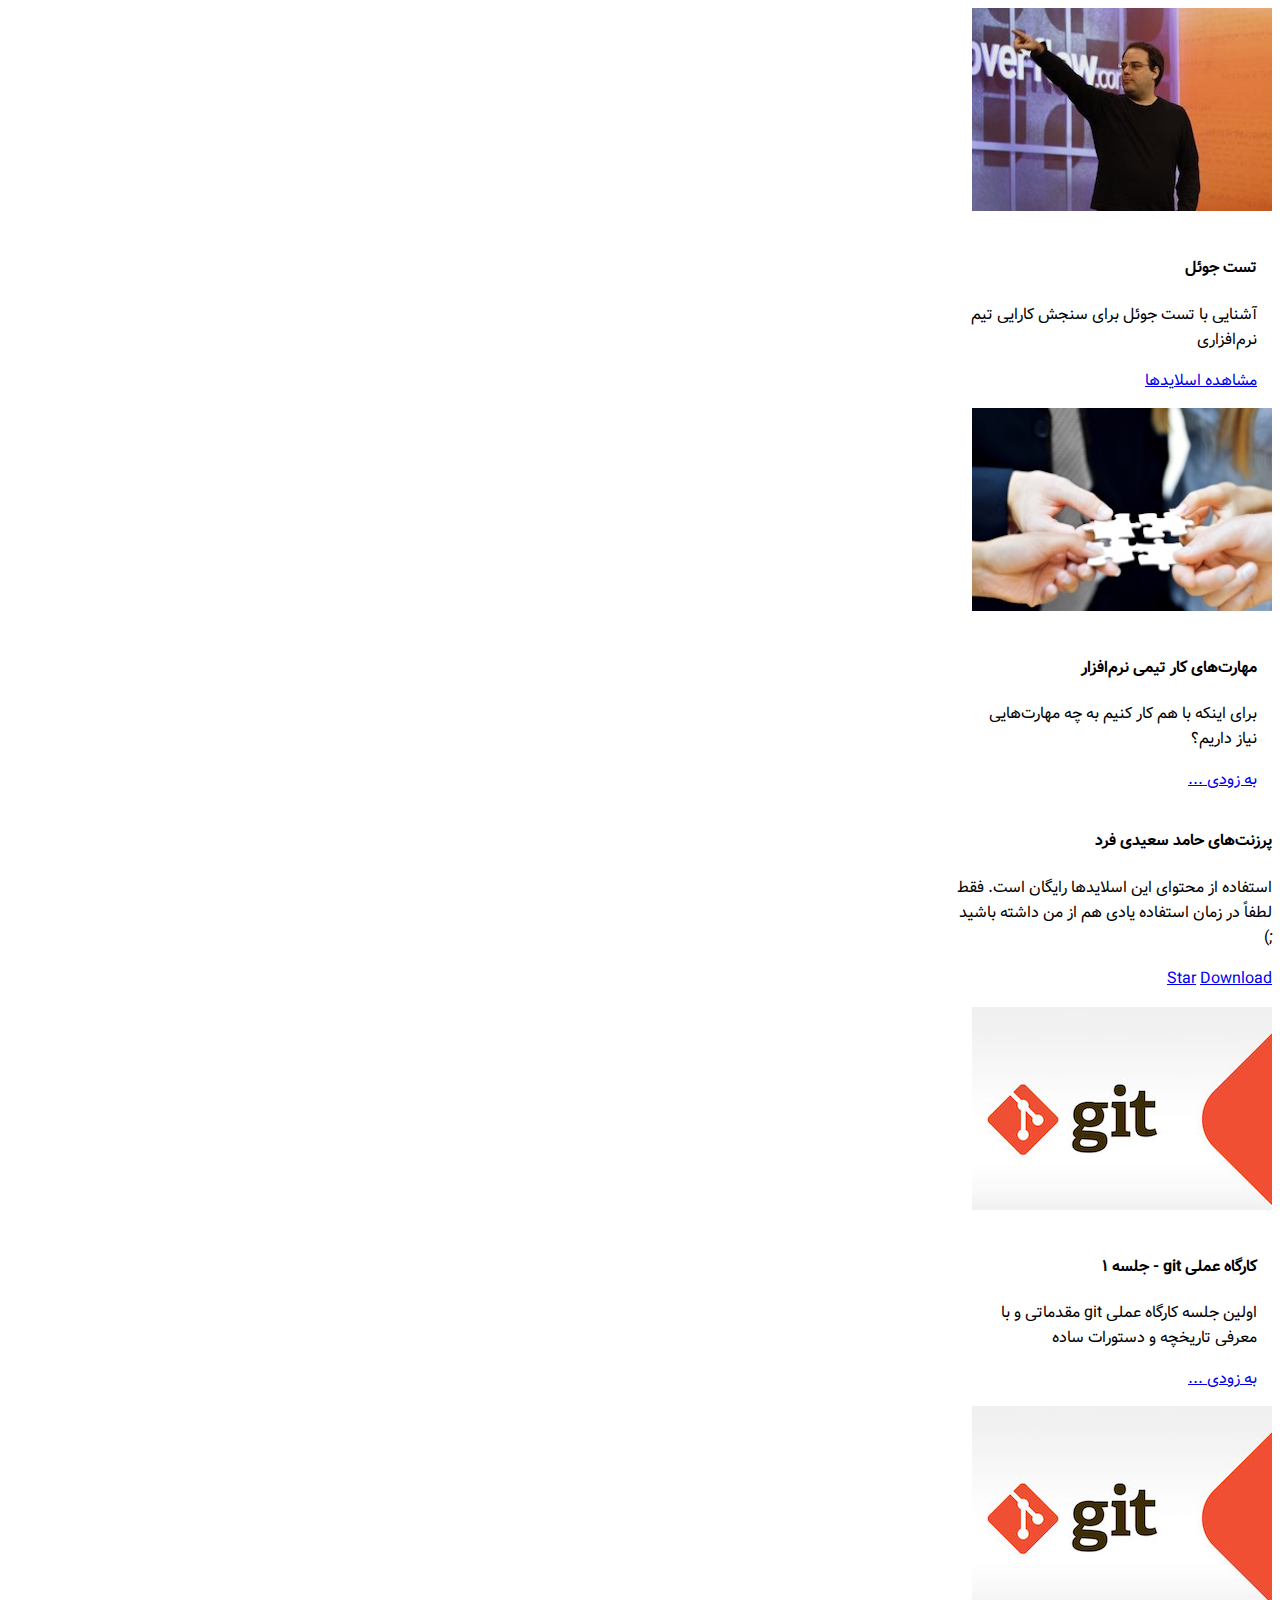
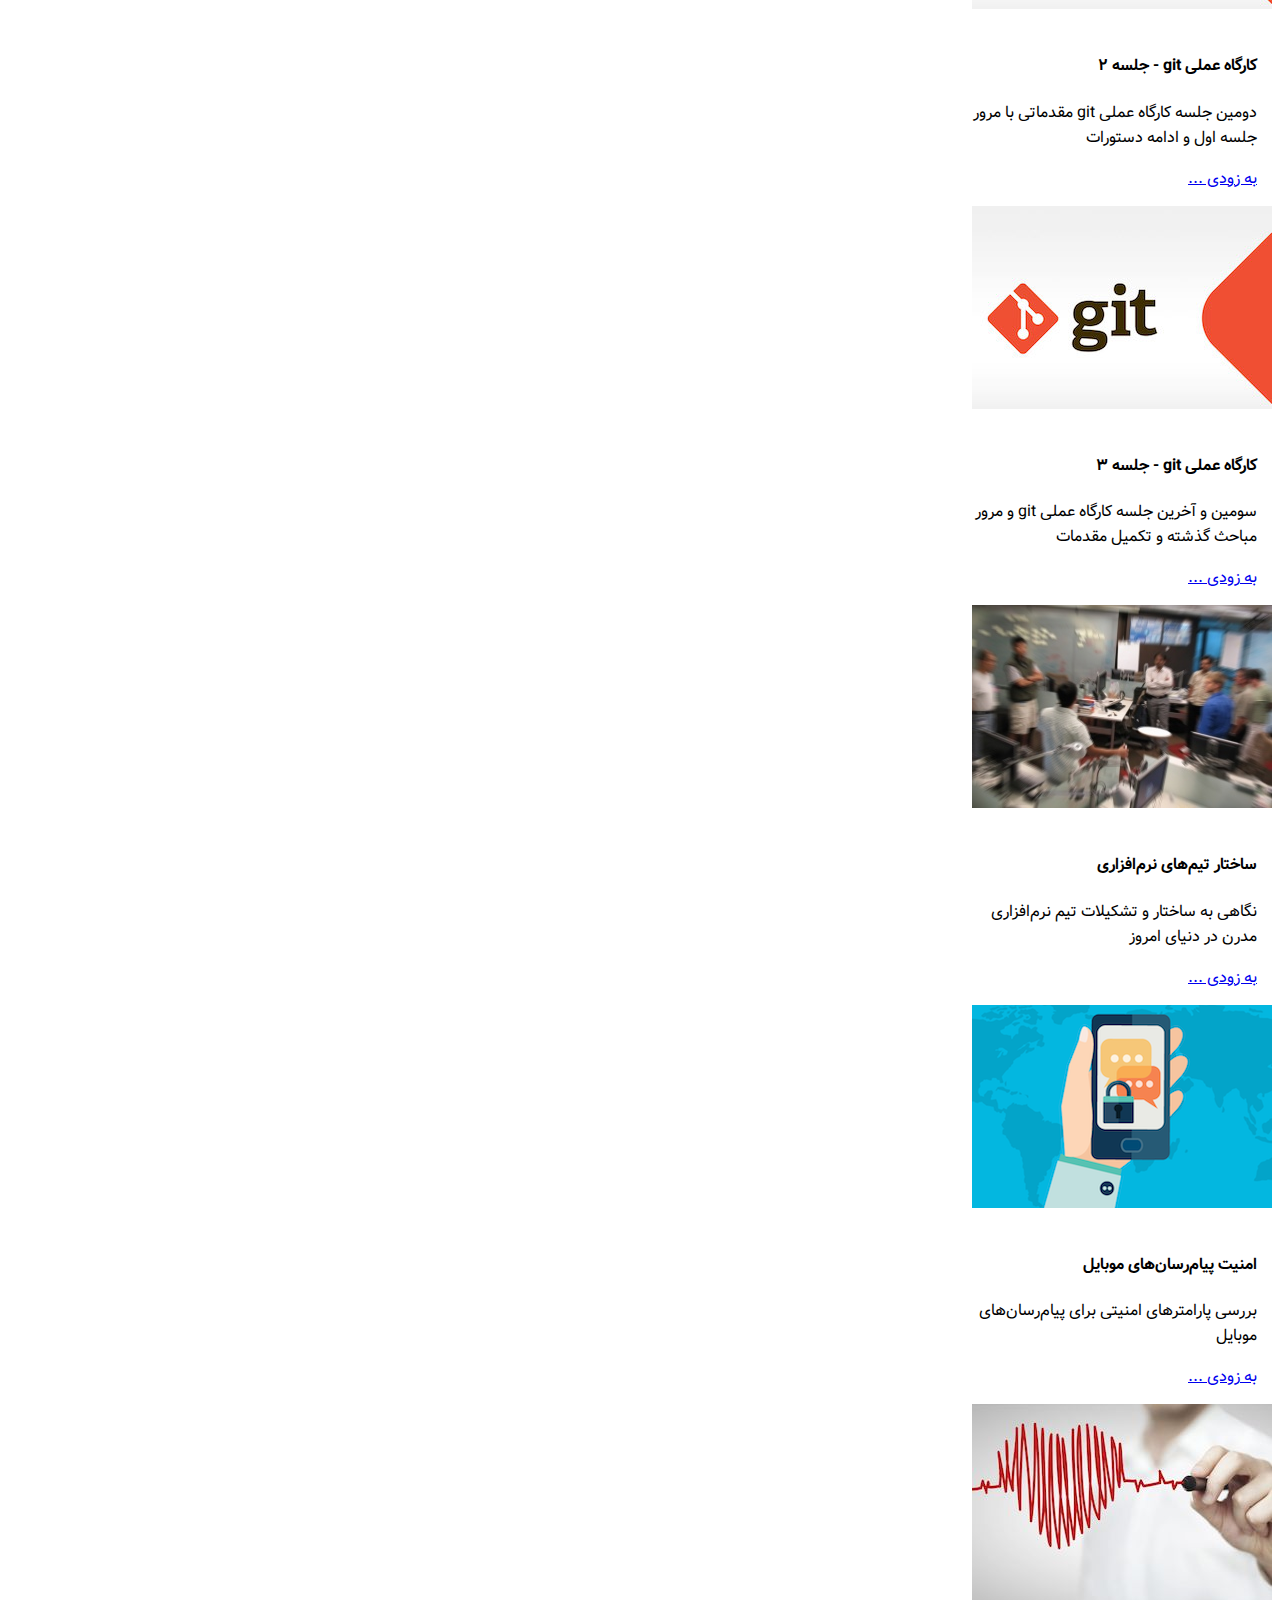
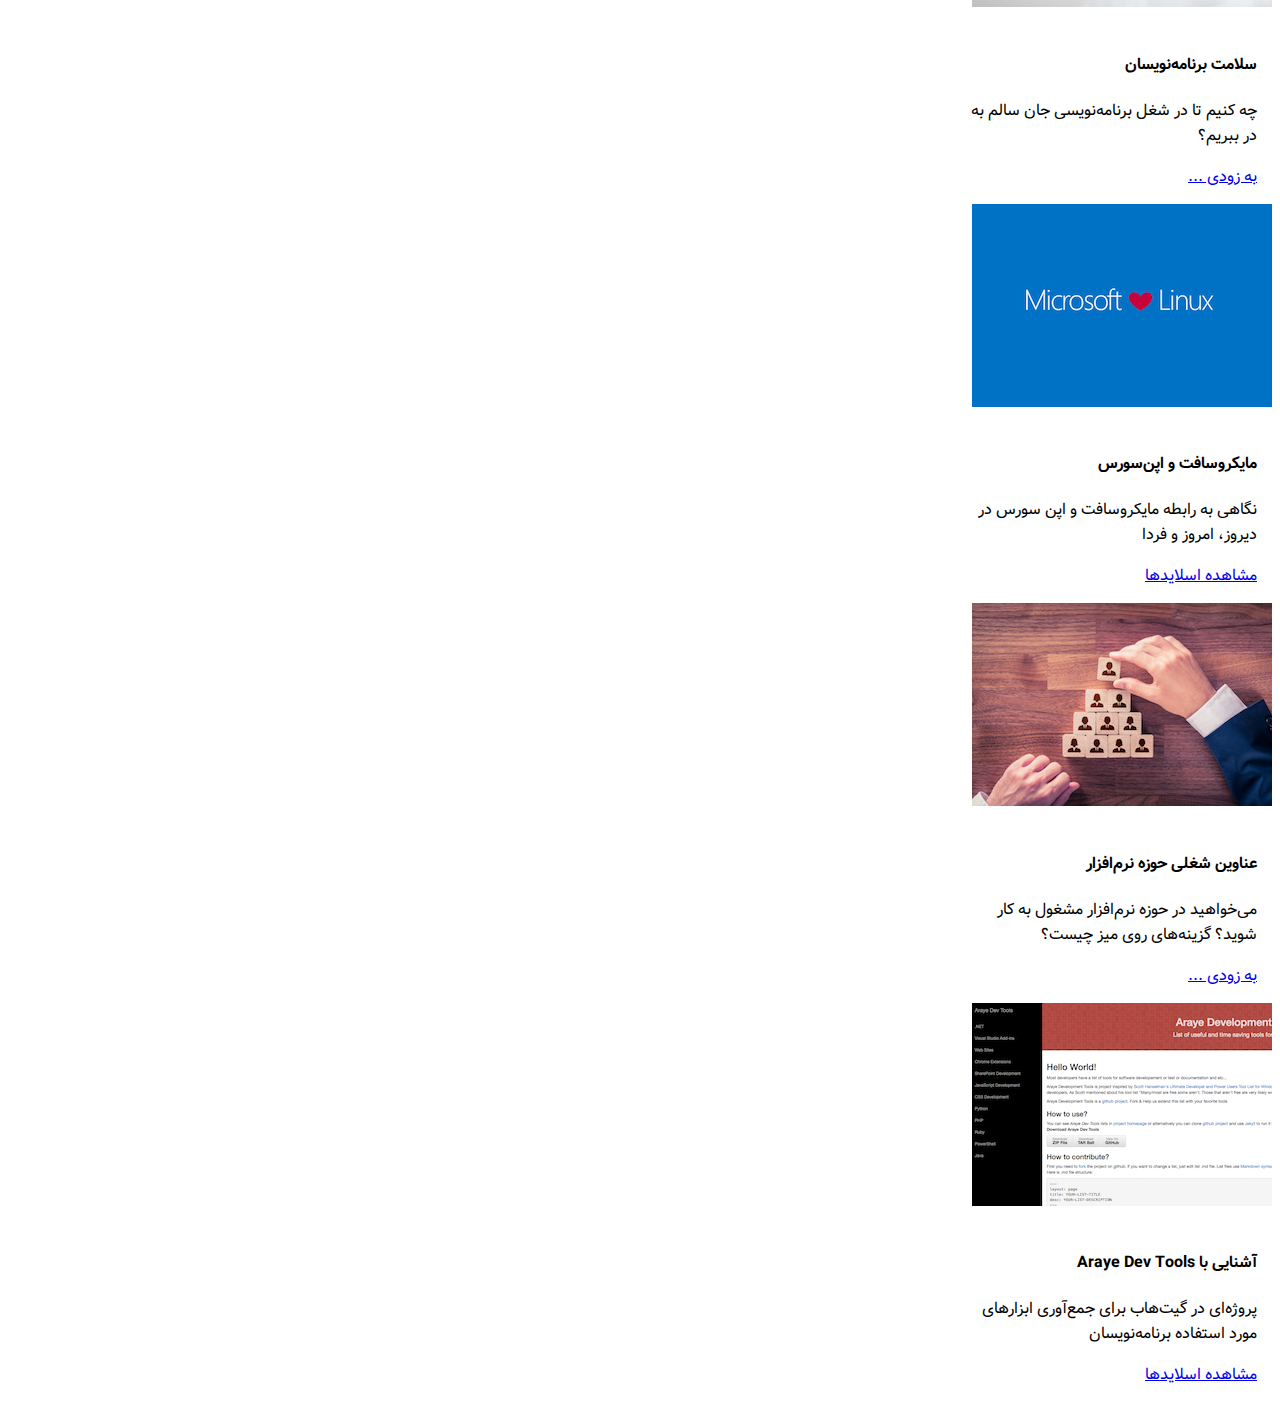
<file: index.html>
﻿<!DOCTYPE html>
<html lang="en">
<head>
    <meta charset="utf-8">
    <meta name="viewport" content="width=device-width, initial-scale=1, shrink-to-fit=no">
    <title>پرزنت‌های حامد سعیدی فرد</title>
    <link rel="stylesheet" href="https://maxcdn.bootstrapcdn.com/bootstrap/4.0.0-beta/css/bootstrap.min.css" integrity="sha384-/Y6pD6FV/Vv2HJnA6t+vslU6fwYXjCFtcEpHbNJ0lyAFsXTsjBbfaDjzALeQsN6M" crossorigin="anonymous">
    <link rel="stylesheet" href="lib/css/listslides.css">
    <script async defer src="https://buttons.github.io/buttons.js"></script>
</head>
<body>
    <div class="container">
       
        <div class="row mt-5">
            <div class="col">
                <div class="card" style="width: 20rem;">
                    <img class="card-img-top" src="lib/images/joel.jpg" alt="Card image cap">
                    <div class="card-block">
                        <h4 class="card-title">تست جوئل</h4>
                        <p class="card-text">آشنایی با تست جوئل برای سنجش کارایی تیم نرم‌افزاری</p>
                        <a href="topics/JoelTest" class="btn btn-primary">مشاهده اسلایدها</a>
                    </div>
                </div>
            </div>
            <div class="col">
                <div class="card" style="width: 20rem;">
                    <img class="card-img-top" src="lib/images/teamw.jpg" alt="Card image cap">
                    <div class="card-block">
                        <h4 class="card-title">مهارت‌های کار تیمی نرم‌افزار</h4>
                        <p class="card-text">برای اینکه با هم کار کنیم به چه مهارت‌هایی نیاز داریم؟</p>
                        <a href="#" class="btn btn-primary">به زودی ...</a>
                    </div>
                </div>
            </div>
            <div class="col">
                    <div class="card text-white bg-primary" style="max-width: 20rem;">                            
                            <div class="card-body">
                            <h4 class="card-title">پرزنت‌های حامد سعیدی فرد</h4>
                            <p class="card-text pt-3">استفاده از محتوای این اسلایدها رایگان است. فقط لطفاً در زمان استفاده یادی هم از من داشته باشید ;)</p>
                           
                            
                            </div>
                            
                    </div>
            <p class="text-center mt-5">
                    <a class="github-button" href="https://github.com/hameds/slides" data-size="large" aria-label="Star hameds/slides on GitHub">Star</a>
                    <a class="github-button" href="https://github.com/hameds/slides/archive/master.zip" data-icon="octicon-cloud-download" data-size="large" aria-label="Download hameds/slides on GitHub">Download</a>
            </p>
            
            </div>
        </div>
        <div class="row mt-5">
                <div class="col">
                    <div class="card" style="width: 20rem;">
                        <img class="card-img-top" src="lib/images/git.jpg" alt="Card image cap">
                        <div class="card-block">
                            <h4 class="card-title">کارگاه عملی git - جلسه ۱</h4>
                            <p class="card-text">اولین جلسه کارگاه عملی git مقدماتی و با معرفی تاریخچه و دستورات ساده</p>
                            <a href="#" class="btn btn-primary">به زودی ...</a>
                        </div>
                    </div>
                </div>
                <div class="col">
                    <div class="card" style="width: 20rem;">
                        <img class="card-img-top" src="lib/images/git.jpg" alt="Card image cap">
                        <div class="card-block">
                                <h4 class="card-title">کارگاه عملی git - جلسه ۲</h4>
                            <p class="card-text">دومین جلسه کارگاه عملی git مقدماتی با مرور جلسه اول و ادامه دستورات</p>
                            <a href="#" class="btn btn-primary">به زودی ...</a>
                        </div>
                    </div>
                </div>
                <div class="col">
                        <div class="card" style="width: 20rem;">
                                <img class="card-img-top" src="lib/images/git.jpg" alt="Card image cap">
                                <div class="card-block">
                                        <h4 class="card-title">کارگاه عملی git - جلسه ۳</h4>
                                    <p class="card-text">سومین و آخرین جلسه کارگاه عملی git و مرور مباحث گذشته و تکمیل مقدمات</p>
                                    <a href="#" class="btn btn-primary">به زودی ...</a>
                                </div>
                            </div>
    
                </div>
            </div>
        <div class="row mt-5">
                <div class="col">
                    <div class="card" style="width: 20rem;">
                        <img class="card-img-top" src="lib/images/mdrn.jpg" alt="Card image cap">
                        <div class="card-block">
                            <h4 class="card-title">ساختار تیم‌های نرم‌افزاری</h4>
                            <p class="card-text">نگاهی به ساختار و تشکیلات تیم نرم‌افزاری مدرن در دنیای امروز</p>
                            <a href="#" class="btn btn-primary">به زودی ...</a>
                        </div>
                    </div>
                </div>
                <div class="col">
                    <div class="card" style="width: 20rem;">
                        <img class="card-img-top" src="lib/images/securemsg.png" alt="Card image cap">
                        <div class="card-block">
                            <h4 class="card-title"> امنیت پیام‌رسان‌های موبایل</h4>
                            <p class="card-text">بررسی پارامترهای امنیتی برای پیام‌رسان‌های موبایل</p>
                            <a href="#" class="btn btn-primary">به زودی ...</a>
                        </div>
                    </div>
                </div>
                <div class="col">
                        <div class="card" style="width: 20rem;">
                                <img class="card-img-top" src="lib/images/health.jpg" alt="Card image cap">
                                <div class="card-block">
                                    <h4 class="card-title">سلامت برنامه‌نویسان</h4>
                                    <p class="card-text">چه کنیم تا در شغل برنامه‌نویسی جان سالم به در ببریم؟</p>
                                    <a href="#" class="btn btn-primary">به زودی ...</a>
                                </div>
                            </div>
    
                </div>
            </div>

            <div class="row mt-5 mb-5">
                    <div class="col">
                        <div class="card" style="width: 20rem;">
                            <img class="card-img-top" src="lib/images/msos.png" alt="Card image cap">
                            <div class="card-block">
                                <h4 class="card-title">مایکروسافت و اپن‌سورس</h4>
                                <p class="card-text">نگاهی به رابطه مایکروسافت و اپن سورس در دیروز، امروز و فردا</p>
                                <a href="topics/MicrosoftAndOpenSource" class="btn btn-primary">مشاهده اسلایدها</a>
                            </div>
                        </div>
                    </div>
                    <div class="col">
                        <div class="card" style="width: 20rem;">
                            <img class="card-img-top" src="lib/images/jobt.jpg" alt="Card image cap">
                            <div class="card-block">
                                <h4 class="card-title">عناوین شغلی حوزه نرم‌افزار</h4>
                                <p class="card-text"> می‌خواهید در حوزه نرم‌افزار مشغول به کار شوید؟ گزینه‌های روی میز چیست؟</p>
                                <a href="#" class="btn btn-primary">به زودی ...</a>
                            </div>
                        </div>
                    </div>
                    <div class="col">
                            <div class="card" style="width: 20rem;">
                                    <img class="card-img-top" src="lib/images/arayedevt.png" alt="Card image cap">
                                    <div class="card-block">
                                        <h4 class="card-title">آشنایی با  Araye Dev Tools</h4>
                                        <p class="card-text"> پروژه‌ای در گیت‌هاب برای جمع‌آوری ابزارهای مورد استفاده برنامه‌نویسان</p>
                                        <a href="topics/ArayeDevTools" class="btn btn-primary">مشاهده اسلایدها</a>
                                    </div>
                                </div>
        
                    </div>
                </div>
    </div>
</body>
</html>
</file>
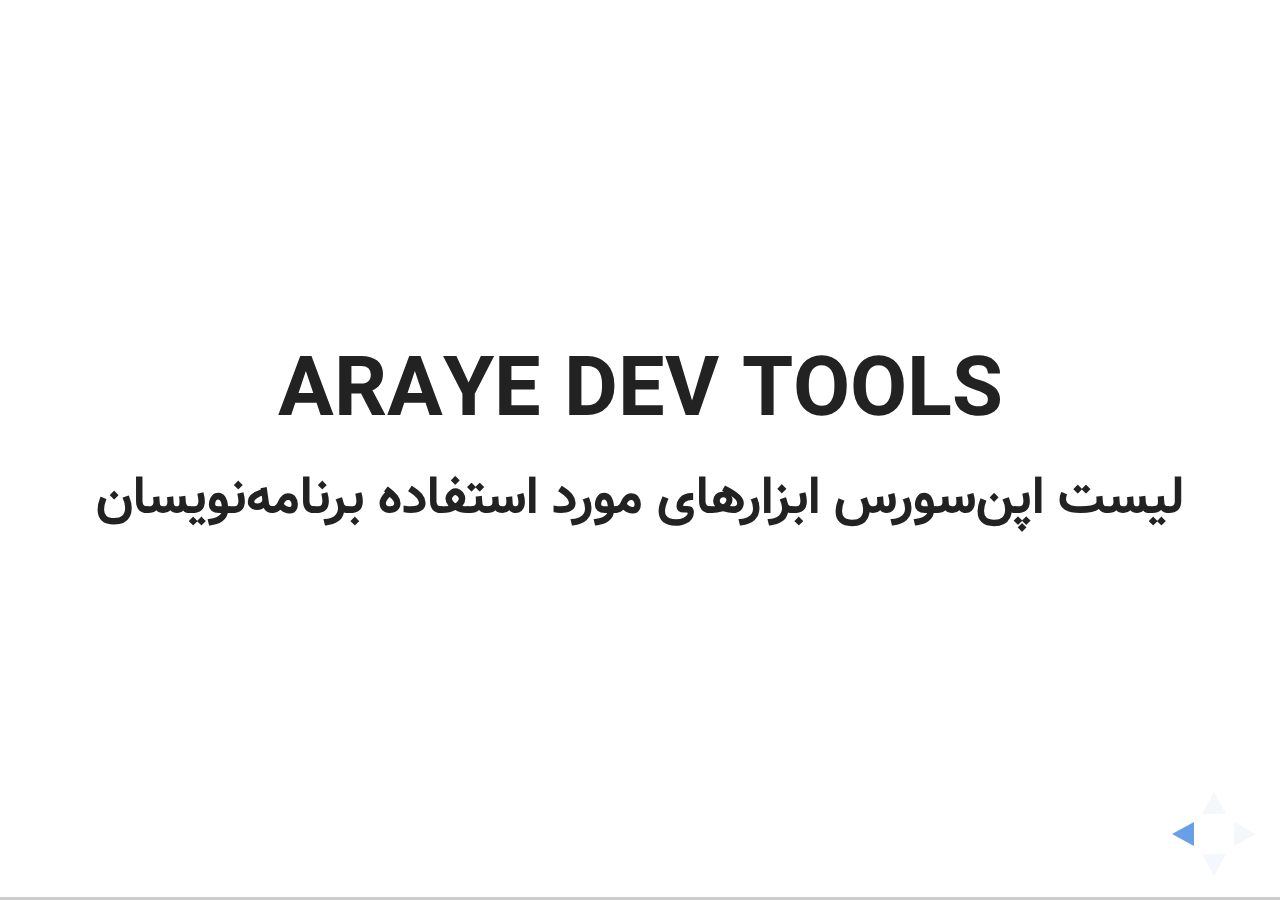
<file: topics/ArayeDevTools/index.html>
﻿<html>
<head>
    <title>آشنایی با پروژه Araye Dev Tools</title>
    <link rel="stylesheet" href="../../css/reveal.css">
    <link rel="stylesheet" href="../../css/white.css">
    <link rel="stylesheet" href="../../lib/css/singleslide.css">
</head>
<body>
    <div class="reveal">
        <div class="slides">
            <section>
                <h2>Araye Dev Tools</h2>
                <h4>لیست اپن‌سورس ابزارهای مورد استفاده برنامه‌نویسان</h4>
            </section>
            <section>
                <h5 class="slide-title">ایده اصلی از اسکات هنسلمن</h5>                
                <img height="300px" style="float:left"  src="images/1.png">
                <p>
                    Scott Hanselman's 2014 Ultimate Developer and Power Users Tool List for Windows
                                
                </p>
            </section>
            <section>
                    <h5 class="slide-title">
                       پروژه Araye Dev Tools
                    </h5>    
                    <center>
                                <img style="display: block"  src="images/2.png">
                            </center>        
                    
                    <br>
                    <p>لیست اپن‌سورس ابزارهای مورد استفاده برنامه‌نویسان زبان‌های مختلف 
                <br>
                <a href="http://hameds.github.io/DevTools/">http://hameds.github.io/DevTools</a>       
                </p>
            </section>
            <section>
                    <h5 class="slide-title">لیست آنلاین با استفاده از jekyll</h5>   
                    <center>                                 
                        <img style="display: block; max-height:300px;" src="images/3.png">
                    </center>   
                    <br>
                    <p>
                        از ابزار اپن‌سورس ایجاد سایت استاتیک jekyll که با گیت‌هاب هم یکپارچه است استفاده شده است
                    </p>
            </section>
            <section>
                    <h5 class="slide-title">
                          مشارکت در این پروژه ساده است
                    </h5>            
                    
                    <ul>
                        <li>
                                عضو گیت‌هاب شوید
                        </li>
                        <li>
                                 پروژه را <a href="https://github.com/Hameds/DevTools/fork">fork</a> کنید
                        </li>
                        <li>
                                لیست جدید بسازید یا لیست‌های موجود پروژه را بهتر کنید        
                        </li>
                        <li>
                                تغییرات خود را commit و push کنید
                        </li>
                        <li>
                                یک Pull Request برای پروژه اصلی ارسال کنید
                        </li>
                    </ul>
            </section>
            <section>
                    <h5 class="slide-title">
                            تغییر لیست ابزارها با گرامر Markdown
                    </h5>  
                    <pre>
                        <code data-trim data-noescape>
---
layout: page
title: YOUR-LIST-TITLE
desc: YOUR-LIST-DESCRIPTION
---
YOUR LIST MARKDOWN SYNTAX

* [**YOUR-TOOL-NAME**](TOOL-URL) - TOOL-SHORT-DESCRIPTION.
                        
                        </code>
                </pre>          
                 
            </section>
            
            
           
           
            
           
            
          
            <section data-background-color="#B82601">
                    <h2 style="color:#fff">
                                همین حالا مشارکت را شروع کنید
                    </h2>
                    <a style="color:#fff" href="https://github.com/hameds/devtools">https://github.com/hameds/devtools</a>
            </section>
            
            
        </div>
    </div>
    <script src="../../js/head.min.js"></script>
    <script src="../../js/reveal.js"></script>
    <script src="../../lib/js/reveal-init.js"></script>
</body>
</html>
</file>
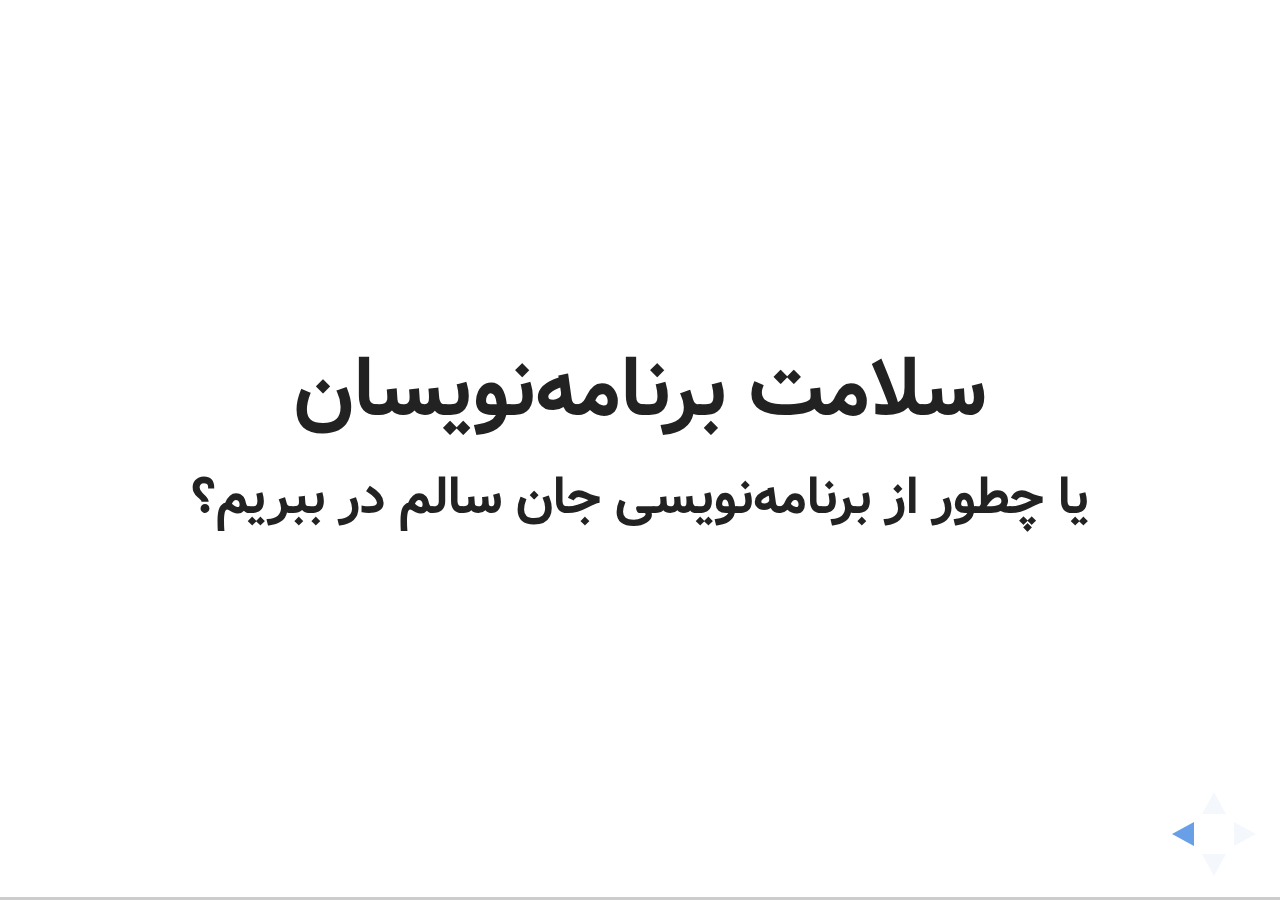
<file: topics/HealthyProgrammer/index.html>
﻿<html>
<head>
    <title>سلامت برنامه‌نویسان</title>
    <link rel="stylesheet" href="../../css/reveal.css">
    <link rel="stylesheet" href="../../css/white.css">
    <link rel="stylesheet" href="../../lib/css/singleslide.css">
</head>
<body>
    <div class="reveal">
        <div class="slides">
            <section>
                <h2>سلامت برنامه‌نویسان</h2>
                <h4>یا چطور از برنامه‌نویسی جان سالم در ببریم؟</h4>
            </section>
            <section>
                <h5 class="slide-title">رفع مسئولیت</h5>                
                <img height="200px" style="float:left"  src="images/2.jpg">
                <ul>
                    <li>این یک ارائه صد در صد علمی نیست</li>
                    <li>این ارائه راهکارهای توصیه شده را پیشنهاد می‌دهد</li>
                    <li>سلامتی پارامترهای مختلفی دارد و توجه به آن شخصی است
                       </li>
                </ul>
				 <br>    
                        شما هم از تجربه‌ها بگویید
            </section>
            
            
           
          
          
            <section>
                <h5 class="slide-title">
                      برنامه‌نویسی یک شغل نشستنی است  
                </h5>            
                <img height="225px" width="300px;" style="float:left"  src="images/3.jpg">
                <ul>
                    <li>مثل سایر شغل‌های اداری
					<br>
					<font color="red">پشت میز نشینی طولانی</font> دارد
					</li>
                    <li>و بنابراین مشکلات پشت‌ میز نشینی
					<br>
					را هم دارد
					</li>
                    
                </ul>
            </section>
            <section data-background-video="images/video.mp4">
               
            </section>
			<section>
                <h5 class="slide-title">نکته اول: هر از گاهی بلند شوید</h5>                
                <img height="200px" style="float:left"  src="images/4.jpg">
                <ul>
                    <li>خیلی ساده گاهی بلند شوید
					<br>
					و قدمی بزنید. نیاز به تجهیزات
					<br>
					پیشرفته نیست
					</li>
                    <li>اگر درگیر کار می‌شوید و فراموش می‌کنید
					<br>
					از نرم‌افزارهای مخصوص یا هشدار گوشی
					<br>
					برای یادآوری استفاده کنید
					</li>
                   
                    </ul>
            </section>
            <section>
                    <h5 class="slide-title">
                       نکته دوم: پشت میز درست بنشینید
                    </h5>   
					<center>
						<img style="display: block"  src="images/5.jpg">
					</center>
            </section>
            <section>
                    <h5 class="slide-title">
						نکته سوم: از تجهیزات مناسب استفاده کنید
                    </h5>   
					<center>
						<img style="display: block"  src="images/6.jpg">
					</center>
            </section>
			<section>
                    <h5 class="slide-title">
                       نکته چهارم: فست فود نه!
                    </h5>   
					<center>
						<img style="display: block"  src="images/7.jpg">
					</center>
            </section>			
            <section>
                    <h5 class="slide-title">
                      نکته پنجم: آب زیاد بنوشید
                    </h5>        
					<center>					
						<img style="display: block"  src="images/8.jpg">
					</center>
            </section>		
			<section>
                    <h5 class="slide-title">
                      نکته ششم: وزنتان را مانیتور کنید
                    </h5>   
					<center>
						<img style="display: block"  src="images/9.png">
					</center>
            </section>		
			<section>
                    <h5 class="slide-title">
                       نکته هفتم: خوب و به اندازه بخوابید
                    </h5>       
					<center>
						<img style="display: block"  src="images/10.jpg">
					</center>
            </section>		
			<section>
                    <h5 class="slide-title">
                       نکته هشتم: ویتامین D بیشتری به بدن برسانید
                    </h5>  
					<center>
						<img style="display: block"  src="images/11.jpg">
					</center>
            </section>		
			

            <section data-background-color="#e74c3c">
                    <h2 style="color:#fff">One more thing </h2>
            </section>
            <section  data-background="images/12.jpg">
                
             </section>
            <section data-external="../../lib/info.html"> </section>
        </div>
    </div>
    <script src="../../js/head.min.js"></script>
    <script src="../../js/reveal.js"></script>
    <script src="../../lib/js/reveal-init.js"></script>
</body>
</html>
</file>
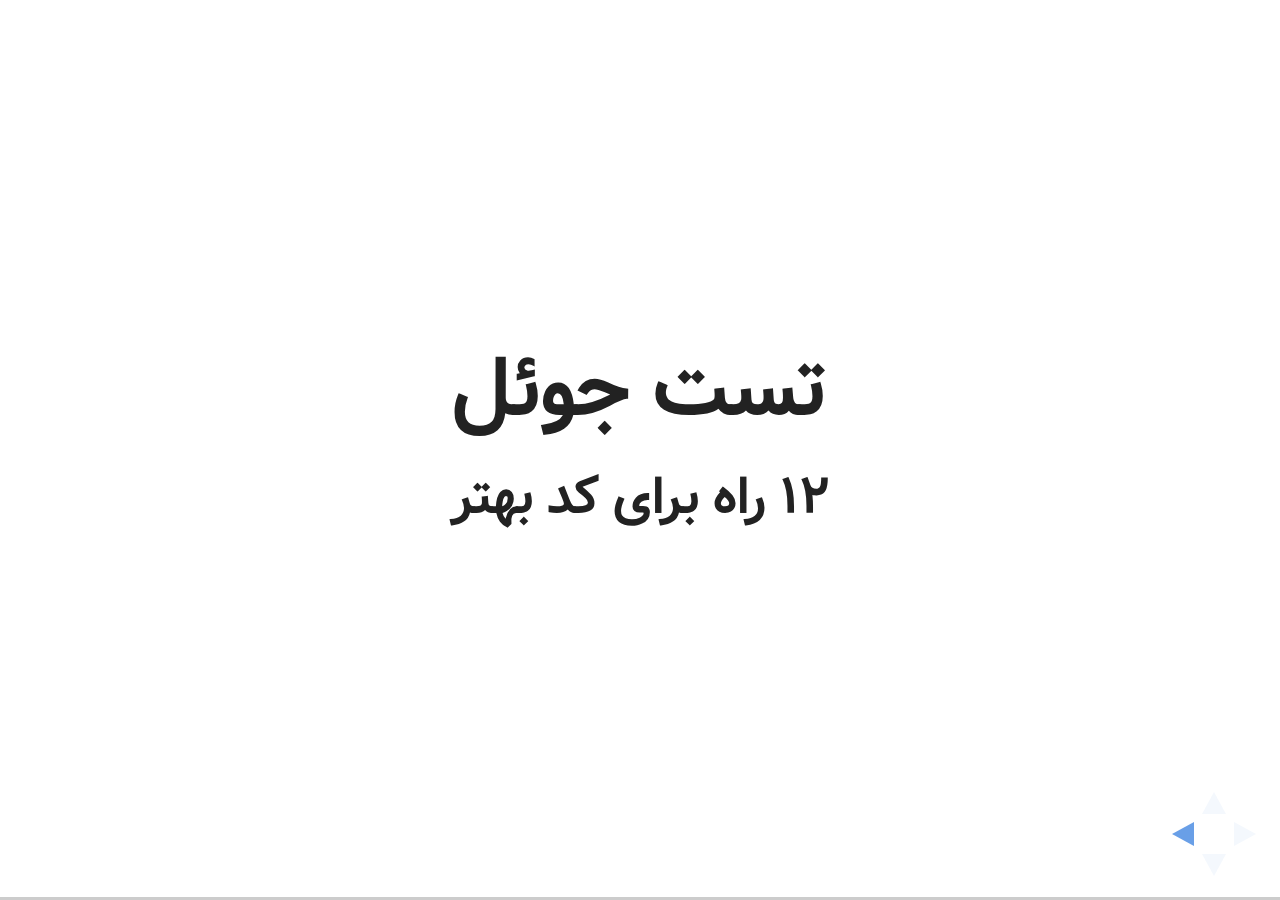
<file: topics/JoelTest/index.html>
﻿<html>
<head>
    <title>تست جوئل: ۱۲ راه برای کد بهتر</title>
    <link rel="stylesheet" href="../../css/reveal.css">
    <link rel="stylesheet" href="../../css/white.css">
    <link rel="stylesheet" href="../../lib/css/singleslide.css">
</head>
<body>
    <div class="reveal">
        <div class="slides">
            <section>
                <h2>تست جوئل</h2>
                <h4>۱۲ راه برای کد بهتر</h4>
            </section>
            <section>
                <h5 class="slide-title">جوئل اسپالسکی کیست؟</h5>                
                <img height="300px" style="float:left"  src="images/1.png">
                <ul>
                    <li>مهندس نرم‌افزار اهل نیویورک</li>
                    <li>خالق سایت‌های stackoverflow و trello</li>
                    <li>نویسنده سایت Joel On Sofware</li>
                    </ul>
            </section>
            <section>
                    <h5 class="slide-title">
                        ۱. آیا از سورس کنترل استفاده می‌کنید؟
                    </h5>            
                    <img style="display: block"  src="images/2.png">
                    <br>
                    <p>تحویل بگیرید، کد را تغییر دهید، تحویل بدهید و تاریخچه تغییرات را ببینید
                        </p>
            </section>
            <section>
                    <h5 class="slide-title">۲: آیا می‌توانید در یک مرحله برنامه‌تان را build کنید؟</h5>            
                    <img style="display: block"  src="images/3.png">
                    <br>
                    <p>
                        برای ایجاد نسخه قابل تحویل به مشتری از آخرین سورس، چند مرحله وجود دارد؟
                    </p>
            </section>
            <section>
                    <h5 class="slide-title">
                            ۳: آیا دارایbuild روزانه هستید؟
                    </h5>            
                    <img style="display: block"  src="images/4.png">
                    <br>
                    <p>
                        هر روز تکه و بعد از زمانی که کدی به سورس اصلی اضافه شد، آن را build‌ کنیم.                            
                    </p>
            </section>
            <section>
                    <h5 class="slide-title">
                            ۴: آیا بانک اطلاعاتی از BUG ‌ها دارید؟
                    </h5>            
                    <img style="display: block"  src="images/5.png">
                    <br>
                    <p>
                            مراحل باز تولید،‌ رفتار مورد انتظار، رفتار رخ داده، فردی که رفع باگ به وی محول شده و وضعیت باگ را نگهداری کنیم                           
                    </p>
            </section>
            <section>
                    <h5 class="slide-title">
                            ۵: آیا قبل از نوشتن کد جدید به رفع اشکالات کنونی می‌پردازید؟       
                    </h5>            
                    <img style="display: block"  src="images/6.png">
                    <br>
                    <p>
                            هر چه برای تصحیح یك اشكال بیشتر معطل كنید، هزینه تصحیح آن (از لحاظ وقت و پول) بیشتر خواهد بود
                    </p>
            </section>
            <section>
                    <h5 class="slide-title">
                            ۶: آیا برنامه زمان‌بندی‌تان به روز است؟
                    </h5>            
                    <img style="display: block"  src="images/7.png">
                    <br>
                    <p>
                            هیچ کس باور نمی‌کند که برنامه‌ریزی انجام شده واقع‌بینانه باشد!                            
                    </p>
            </section>
            <section>
                    <h5 class="slide-title">
                            ۷: آیا دارای لیست مشخصات نرم‌افزار هستید؟
                    </h5>            
                    <img style="display: block"  src="images/8.png">
                    <br>
                    <p>
                            اگر نرم‌افزار را بر اساس سند مشخصات درست نکنید، احتمالاً گرفتار یک طراحی بد و زمان خارج از کنترل خواهید شد
                    </p>
            </section>
            <section>
                    <h5 class="slide-title">
                            ۸: آیا برنامه‌نویسان شما محیط آرامی برای کار کردن دارند؟
                    </h5>            
                    <img style="display: block"  src="images/9.png">
                    <br>
                    <p>
                            متمرکز شدن روی یک کار ممکن است حتی تا ۱۵ دقیقه طول بکشد اما از دست دادن تمرکز کار بسیار ساده‌ای هست.
                    </p>
            </section>
            <section>
                    <h5 class="slide-title">
                            ۹: آیا بهترین ابزارهایی که وجود دارد را می‌خرید؟
                    </h5>            
                    <img style="display: block"  src="images/10.png">
                    <br>
                    <p>
                            معیار اصلی در حوزه تعیین سطح مورد نیاز ابزارها، «کاربرد مورد انتظار» از آن‌هاست.
                    </p>
            </section>
            <section>
                    <h5 class="slide-title">
                            ۱۰: آیا بخش تست شما جداست؟
                    </h5>            
                    <img style="display: block"  src="images/11.png">
                    <br>
                    <p>
                                  وظیفه واحد تست نرم‌افزار این است که به واحد برنامه‌نویسان بگوید که چه کاری را درست انجام ندادند و علاوه بر آن کیفیت نرم‌افزار را بسنجند.
                    </p>
            </section>
            <section>
                    <h5 class="slide-title">
                            ۱۱: آیا داوطلبان جدید، موقع مصاحبه کد هم می‌نویسند؟
                    </h5>            
                    <img style="display: block"  src="images/12.png">
                    <br>
                    <p>
                            پرسشی که پاسخش نوشتن کد باشد.
                    </p>
            </section>
            <section>
                    <h5 class="slide-title">
                            ۱۲: آیا از آزمایش «کاربردپذیری راهرویی» استفاده می‌کنید؟
                   </h5>            
                    <img style="display: block"  src="images/13.png">
                    <br>
                    <p>
                            خِر اولین فردی را که از راهرو رد می‌شود می‌گیرید و مجبورش می‌کنید بنشیند پای برنامه‌ای که الان نوشته‌اید. 
                        </p>
            </section>
            <section data-background-color="#0375B4">
                    <h2 style="color:#fff">امتیاز تیم شما چند است؟</h2>
            </section>
            
            <section data-external="../../lib/info.html"> </section>
        </div>
    </div>
    <script src="../../js/head.min.js"></script>
    <script src="../../js/reveal.js"></script>
    <script src="../../lib/js/reveal-init.js"></script>
</body>
</html>
</file>
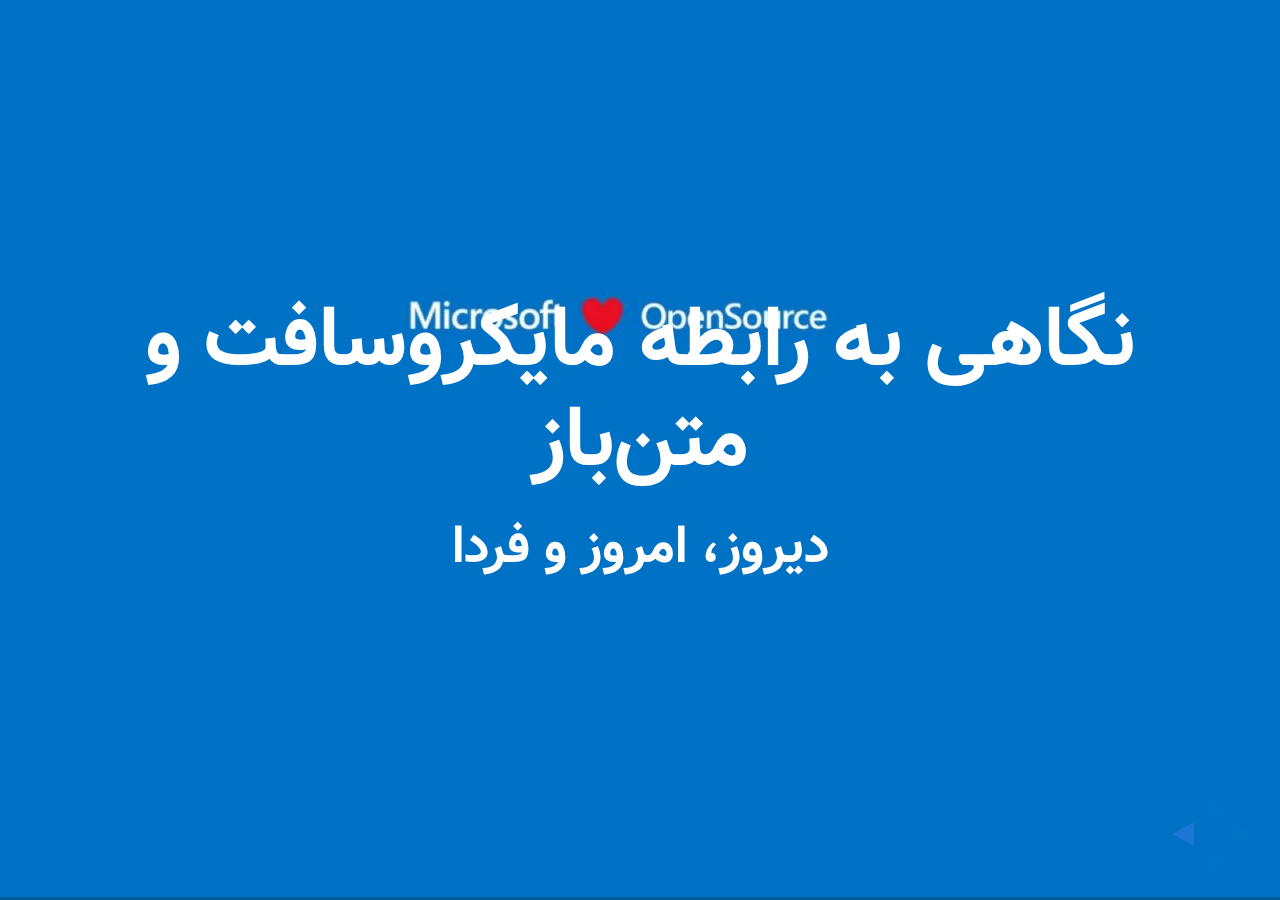
<file: topics/MicrosoftAndOpenSource/index.html>
﻿<html>
<head>
    <title>نگاهی به مایکروسافت و متن باز: دیروز، امروز و فردا</title>
    <link rel="stylesheet" href="../../css/reveal.css">
    <link rel="stylesheet" href="../../css/white.css">
    <link rel="stylesheet" href="../../lib/css/singleslide.css">
</head>
<body>
    <div class="reveal">
        <div class="slides">
            <section data-background="images/1.jpg">
                <h2 style="color:#fff">نگاهی به رابطه مایکروسافت و متن‌باز</h2>
                <h4 style="color:#fff">دیروز، امروز و فردا</h4>
            </section>
            <section>
                <h5 class="slide-title">اول دفتر</h5>                
                <img height="300px" style="float:left"  src="images/2.jpg">
                <ul>
                    <li>این یک گزارش است نه یک دفاعیه</li>
                    <li>من یک گزارشگر هستم نه یک وکیل!</li>
                    <li>نگاه و تحلیل دیروز و امروز دشوار نیس
                        <br>    
                        ت، پیش‌بینی بی‌نقص فردا غیرممکن است</li>
                </ul>
            </section>
            <section>
                    
                    <img style="display: block"  src="images/3.jpg">
                   
            </section>
            <section>
                    <h5 class="slide-title">مایکروسافت</h5>            
                    <ul>
                        <li>چهل سال پیش توسط بیل گیتس و پل آلن بنا نهاده شده
                 </li>
                        <li>بیشتر به خاطر نقش‌آفرینی در دنیای نرم‌افزار شناخته می‌شود
                 </li>
                        <li>در حوزه‌های سخت‌افزاری مانند گوشی و کنسول‌های بازی، و همچنین خدمات اینترنتی مانند تماس آنلاین (اسکایپ) و ایمیل فعال است
                 </li>
                        <li>با ۹۳ میلیارد دلار درآمد در سال ۲۰۱۵ که ۱۸ میلیارد آن سود بوده است، از پولدارترین شرکت‌های حوزه فناوری دنیاست
                 </li>
                        <li>بیش از ۵۷ هزار کارمند در سراسر دنیا دارد
                 </li>
                     </ul>
            </section>
            <section  data-background="images/5.jpg">
                    <h5 class="slide-title" style="color:rgb(214, 203, 99)">
                           مدیریت در مایکروسافت
                    </h5>            
                   
            </section>
            <section>
                    <h5 class="slide-title">
                          دوران مدیریتی مایکروسافت
                    </h5>            
                    <img height="125px"   src="images/6.jpg">
                    <br>
                    <ul>
                        <li>بیل گیتس تا ژانویه سال ۲۰۰۰
                        </li>
                        <li>استیو بالمر از ۲۰۰۰ تا ۲۰۱۴
                                </li>
                        <li>ساتیا نادلا از ۲۰۱۴ تا کنون
                        </li>
                    </ul>
            </section>
          
            <section  data-background="images/7.jpg">
               
            </section>
            <section>
                <h5 class="slide-title">
                       آنچه در دوران گیتس گذشت     
                </h5>            
                <img height="225px" width="300px;" style="float:left"  src="images/8.jpg">
                <ul>
                    <li>شروع مایکروسافت</li>
                    <li>سیستم عامل مایکروسافت</li>
                    <li>ویژوال بیسیک</li>
                    <li>مایکروسافت آفیس</li>
                    <li>دعواهای حقوقی</li>
                    <li>اینترنت اکسپلورر</li>
                </ul>
            </section>
            <section  data-background="images/9.jpg">
                
             </section>
             <section>
                <h5 class="slide-title">
                       آنچه در دوران بالمر گذشت     
                </h5>            
                <img height="325px" style="float:left"  src="images/10.jpg">
                <ul>
                    <li>ویندوز ME</li>
                    <li>ویندوز XP</li>
                    <li>دات نت</li>
                    <li>ویندوز ویستا</li>
                    <li>ویندوز ۷</li>
                    <li>ویندوز ۸ و ۸.۱</li>
                    <li>کدپلکس</li>
                    <li>ویندوز لایو</li>
                    <li>
                            خرید اسکایپ و نوکیا
                    </li>
                </ul>
            </section>

            <section>
                        <h5 class="slide-title">
                               از سخنان حضرتش 
                        </h5>            
                        <ul dir="ltr" style="text-align:left;font-size:35px;">
                           <li>
                                        There's no chance that the iPhone is going to get any significant market share. No chance
                           </li>
                           <li>
                                        Steve Ballmer referred to the free software Linux kernel as a <b>"cancer that attaches itself in an intellectual property sense to everything it touches"</b>
                                        
                           </li>
                           <li>
                                        At some point in the conversation Mr. Ballmer said: "Just tell me it's not Google." I told him it was Google. At that point, Mr. Ballmer picked up a chair and threw it across the room hitting a table in his office. Mr. Ballmer then said:
                                        <b>
                                                        "F****** Eric Schmidt is a f****** p****. I'm going to f****** bury that guy, I have done it before, and I will do it again. I'm going to f****** kill Google."
                                                </b> 
                                        
                           </li>
                        </ul>
                    </section>
            <section  data-background="images/11.jpg">
                
             </section>
             <section  data-background="images/12.jpg">
                
             </section>
           
             <section>
                <h5 class="slide-title">
                       آنچه در دوران ناتلا می‌گذرد     
                </h5>            
                <img height="325px" style="float:left"  src="images/13.jpg">
                <ul>
                    <li>ویژوال استدیو کامیونیتی</li>
                    <li>ویژوال استدویو کد</li>
                    <li>ویندوز آژور</li>
                    <li>ویندوز ۱۰</li>
                </ul>
            </section>
            <section  data-background="images/14.jpg">
                
             </section>
             <section  data-background="images/15.jpg">
                
             </section>
             <section  data-background="images/16.jpg">
                
             </section>
             <section  data-background="images/17.jpg">
                
             </section>
             <section  data-background="images/18.jpg">
                
             </section>
             <section  data-background="images/19.jpg">
                
             </section>
             <section>
                <h5 class="slide-title">
                       Microsoft Open Technoliges   
                </h5>            
                <img height="150px"  src="images/20.jpg">
                <h2>
                        <a href="http://www.msopentech.com">
                                www.msopentech.com
                                </a>
                </h2>
               
            </section>
             <section  data-background="images/21.jpg">
                
             </section>
             <section  data-background="images/22.jpg">
                
             </section>

            <section data-background-color="#0375B4">
                    <h2 style="color:#fff">پیش‌بینی آینده</h2>
            </section>
            <section  data-background="images/23.jpg">
                
             </section>
            <section data-external="../../lib/info.html"> </section>
        </div>
    </div>
    <script src="../../js/head.min.js"></script>
    <script src="../../js/reveal.js"></script>
    <script src="../../lib/js/reveal-init.js"></script>
</body>
</html>
</file>
<file: lib/css/listslides.css>
/**
 * Overrides for single slides
 *
 * By Hamed, https://github.com/hameds
 */
@import url("fonts.css");
body, html {
    font-family: Vazir;
    direction: rtl;
}
.card-block{
    padding: 15px;
}
</file>
<file: css/white.css>
/**
 * White theme for reveal.js. This is the opposite of the 'black' theme.
 *
 * By Hakim El Hattab, http://hakim.se
 */
section.has-dark-background, section.has-dark-background h1, section.has-dark-background h2, section.has-dark-background h3, section.has-dark-background h4, section.has-dark-background h5, section.has-dark-background h6 {
  color: #fff; }

/*********************************************
 * GLOBAL STYLES
 *********************************************/
body {
  background: #fff;
  background-color: #fff; }

.reveal {
  font-family: Helvetica, sans-serif;
  font-size: 42px;
  font-weight: normal;
  color: #222; }

::selection {
  color: #fff;
  background: #98bdef;
  text-shadow: none; }

::-moz-selection {
  color: #fff;
  background: #98bdef;
  text-shadow: none; }

.reveal .slides > section,
.reveal .slides > section > section {
  line-height: 1.3;
  font-weight: inherit; }

/*********************************************
 * HEADERS
 *********************************************/
.reveal h1,
.reveal h2,
.reveal h3,
.reveal h4,
.reveal h5,
.reveal h6 {
  margin: 0 0 20px 0;
  color: #222;
  font-family: "Source Sans Pro", Helvetica, sans-serif;
  font-weight: 600;
  line-height: 1.2;
  letter-spacing: normal;
  text-transform: uppercase;
  text-shadow: none;
  word-wrap: break-word; }

.reveal h1 {
  font-size: 2.5em; }

.reveal h2 {
  font-size: 1.6em; }

.reveal h3 {
  font-size: 1.3em; }

.reveal h4 {
  font-size: 1em; }

.reveal h1 {
  text-shadow: none; }

/*********************************************
 * OTHER
 *********************************************/
.reveal p {
  margin: 20px 0;
  line-height: 1.3; }

/* Ensure certain elements are never larger than the slide itself */
.reveal img,
.reveal video,
.reveal iframe {
  max-width: 95%;
  max-height: 95%; }

.reveal strong,
.reveal b {
  font-weight: bold; }

.reveal em {
  font-style: italic; }

.reveal ol,
.reveal dl,
.reveal ul {
  display: inline-block;
  text-align: left;
  margin: 0 0 0 1em; }

.reveal ol {
  list-style-type: decimal; }

.reveal ul {
  list-style-type: disc; }

.reveal ul ul {
  list-style-type: square; }

.reveal ul ul ul {
  list-style-type: circle; }

.reveal ul ul,
.reveal ul ol,
.reveal ol ol,
.reveal ol ul {
  display: block;
  margin-left: 40px; }

.reveal dt {
  font-weight: bold; }

.reveal dd {
  margin-left: 40px; }

.reveal q,
.reveal blockquote {
  quotes: none; }

.reveal blockquote {
  display: block;
  position: relative;
  width: 70%;
  margin: 20px auto;
  padding: 5px;
  font-style: italic;
  background: rgba(255, 255, 255, 0.05);
  box-shadow: 0px 0px 2px rgba(0, 0, 0, 0.2); }

.reveal blockquote p:first-child,
.reveal blockquote p:last-child {
  display: inline-block; }

.reveal q {
  font-style: italic; }

.reveal pre {
  display: block;
  position: relative;
  width: 90%;
  margin: 20px auto;
  text-align: left;
  font-size: 0.55em;
  font-family: monospace;
  line-height: 1.2em;
  word-wrap: break-word;
  box-shadow: 0px 0px 6px rgba(0, 0, 0, 0.3); }

.reveal code {
  font-family: monospace; }

.reveal pre code {
  display: block;
  padding: 5px;
  overflow: auto;
  max-height: 400px;
  word-wrap: normal; }

.reveal table {
  margin: auto;
  border-collapse: collapse;
  border-spacing: 0; }

.reveal table th {
  font-weight: bold; }

.reveal table th,
.reveal table td {
  text-align: left;
  padding: 0.2em 0.5em 0.2em 0.5em;
  border-bottom: 1px solid; }

.reveal table th[align="center"],
.reveal table td[align="center"] {
  text-align: center; }

.reveal table th[align="right"],
.reveal table td[align="right"] {
  text-align: right; }

.reveal table tbody tr:last-child th,
.reveal table tbody tr:last-child td {
  border-bottom: none; }

.reveal sup {
  vertical-align: super; }

.reveal sub {
  vertical-align: sub; }

.reveal small {
  display: inline-block;
  font-size: 0.6em;
  line-height: 1.2em;
  vertical-align: top; }

.reveal small * {
  vertical-align: top; }

/*********************************************
 * LINKS
 *********************************************/
.reveal a {
  color: #2a76dd;
  text-decoration: none;
  -webkit-transition: color .15s ease;
  -moz-transition: color .15s ease;
  transition: color .15s ease; }

.reveal a:hover {
  color: #6ca0e8;
  text-shadow: none;
  border: none; }

.reveal .roll span:after {
  color: #fff;
  background: #1a53a1; }

/*********************************************
 * IMAGES
 *********************************************/
.reveal section img {
  margin: 15px 0px;
  background: rgba(255, 255, 255, 0.12);
  border: 4px solid #222;
  box-shadow: 0 0 10px rgba(0, 0, 0, 0.15); }

.reveal section img.plain {
  border: 0;
  box-shadow: none; }

.reveal a img {
  -webkit-transition: all .15s linear;
  -moz-transition: all .15s linear;
  transition: all .15s linear; }

.reveal a:hover img {
  background: rgba(255, 255, 255, 0.2);
  border-color: #2a76dd;
  box-shadow: 0 0 20px rgba(0, 0, 0, 0.55); }

/*********************************************
 * NAVIGATION CONTROLS
 *********************************************/
.reveal .controls .navigate-left,
.reveal .controls .navigate-left.enabled {
  border-right-color: #2a76dd; }

.reveal .controls .navigate-right,
.reveal .controls .navigate-right.enabled {
  border-left-color: #2a76dd; }

.reveal .controls .navigate-up,
.reveal .controls .navigate-up.enabled {
  border-bottom-color: #2a76dd; }

.reveal .controls .navigate-down,
.reveal .controls .navigate-down.enabled {
  border-top-color: #2a76dd; }

.reveal .controls .navigate-left.enabled:hover {
  border-right-color: #6ca0e8; }

.reveal .controls .navigate-right.enabled:hover {
  border-left-color: #6ca0e8; }

.reveal .controls .navigate-up.enabled:hover {
  border-bottom-color: #6ca0e8; }

.reveal .controls .navigate-down.enabled:hover {
  border-top-color: #6ca0e8; }

/*********************************************
 * PROGRESS BAR
 *********************************************/
.reveal .progress {
  background: rgba(0, 0, 0, 0.2); }

.reveal .progress span {
  background: #2a76dd;
  -webkit-transition: width 800ms cubic-bezier(0.26, 0.86, 0.44, 0.985);
  -moz-transition: width 800ms cubic-bezier(0.26, 0.86, 0.44, 0.985);
  transition: width 800ms cubic-bezier(0.26, 0.86, 0.44, 0.985); }
</file>
<file: lib/css/singleslide.css>
/**
 * Overrides for single slides
 *
 * By Hamed, https://github.com/hameds
 */
@import url("fonts.css");
body,html,h1,h2,h3,h4,h5,h6,p,div,label,a,span,section{
    font-family:Vazir !important;
}
.reveal section img{
    border:none;
}
</file>
